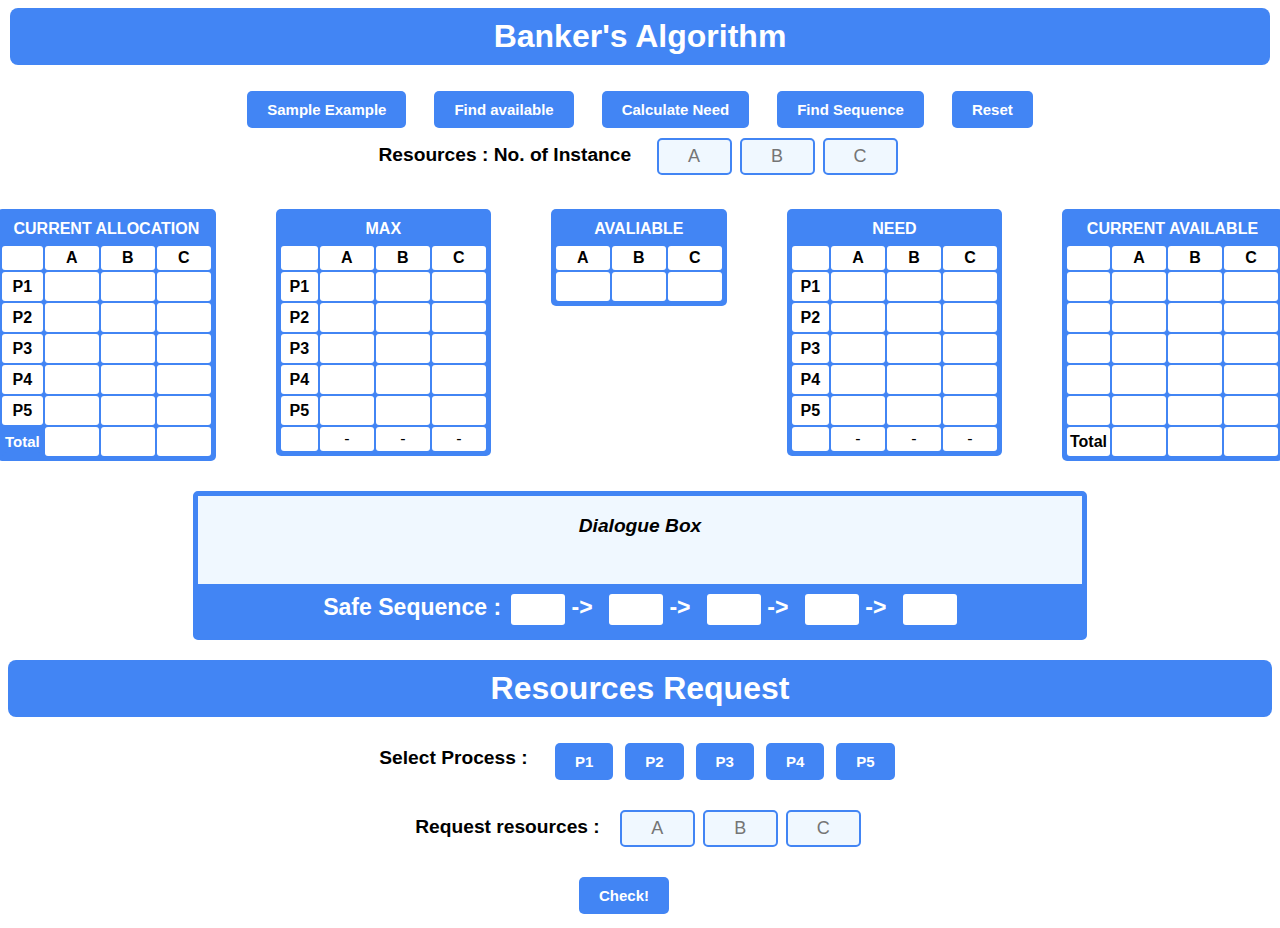
<file: index.html>
<html>
    <head>
        <title>
            Bankers Algorithm - 20BCE015
        </title>
        <script rel="text/javascript" src="script.js"></script>
        <link rel="stylesheet" href="style.css">
    </head>
    
<body>
    <h1>Banker's Algorithm</h1>
    <div id="top">
        <div id="contol">
            <button name="sam" onclick="sample()">Sample Example</button>&nbsp;&nbsp;&nbsp;
            <button name="avai" onclick="avail()">Find available</button>&nbsp;&nbsp;&nbsp;
            <button name="need" onclick="need()">Calculate Need</button>&nbsp;&nbsp;&nbsp;
            <button name="seq" onclick="sequence()">Find Sequence</button>&nbsp;&nbsp;&nbsp;
            <button name="reset" onclick="reset()">Reset</button>
        </div>
        <div id="lab">
            <label style="margin-top:10px; font-weight:bold;">Resources : No. of Instance &nbsp;&nbsp;&nbsp;</label>
            <input type="text" id="reso-a" class="in-data" placeholder="A">
            <input type="text" id="reso-b" class="in-data" placeholder="B">
            <input type="text" id="reso-c" class="in-data" placeholder="C">
        </div>
        
    </div>
    <div class="alltables">
      <div class="table">
        <table id="allocation">
          <tr>
            <th colspan="4">CURRENT ALLOCATION</th>
          </tr>
          <tr>
            <td></td>
            <td><b>A</b></td>
            <td><b>B</b></td>
            <td><b>C</b></td>
          </tr>
          <tr>
            <td><b>P1</b></td>
            <td><input id="a11" size="2" maxlength="2"></td>
            <td><input id="a12" size="2" maxlength="2"></td>
            <td><input id="a13" size="2" maxlength="2"></td>
          </tr>
          <tr>
            <td><b>P2</b></td>
            <td><input id="a21" size="2" maxlength="2"></td>
            <td><input id="a22" size="2" maxlength="2"></td>
            <td><input id="a23" size="2" maxlength="2"></td>
          </tr>
          <tr>
            <td><b>P3</b></td>
            <td><input id="a31" size="2" maxlength="2"></td>
            <td><input id="a32" size="2" maxlength="2"></td>
            <td><input id="a33" size="2" maxlength="2"></td>
          </tr>
          <tr>
            <td><b>P4</b></td>
            <td><input id="a41" size="2" maxlength="2"></td>
            <td><input id="a42" size="2" maxlength="2"></td>
            <td><input id="a43" size="2" maxlength="2"></td>
          </tr>
          <tr>
            <td><b>P5</b></td>
            <td><input id="a51" size="2" maxlength="2"></td>
            <td><input id="a52" size="2" maxlength="2"></td>
            <td><input id="a53" size="2" maxlength="2"></td>
          </tr>
          <tr>
            <td style="padding: 0px; background-color: #4285F4;"><button onclick="tot()" style="margin:0px;padding:3px;">Total</button></td>
            <td><input id="s1" size="2" maxlength="2"></td>
            <td><input id="s2" size="2" maxlength="2"></td>
            <td><input id="s3" size="2" maxlength="2"></td>
          </tr>
        </table>
        <p id="avai"></p>
      </div>
      <div class="table">
        <table id="max">
          <tr>
            <th colspan="4">MAX</th>
          </tr>
          <tr>
            <td></td>
            <td><b>A</b></td>
            <td><b>B</b></td>
            <td><b>C</b></td>
          </tr>
          <tr>
            <td><b>P1</b></td>
            <td><input id="m11" size="2" maxlength="2"></td>
            <td><input id="m12" size="2" maxlength="2"></td>
            <td><input id="m13" size="2" maxlength="2"></td>
          </tr>
          <tr>
            <td><b>P2</b></td>
            <td><input id="m21" size="2" maxlength="2"></td>
            <td><input id="m22" size="2" maxlength="2"></td>
            <td><input id="m23" size="2" maxlength="2"></td>
          </tr>
          <tr>
            <td><b>P3</b></td>
            <td><input id="m31" size="2" maxlength="2"></td>
            <td><input id="m32" size="2" maxlength="2"></td>
            <td><input id="m33" size="2" maxlength="2"></td>
          </tr>
          <tr>
            <td><b>P4</b></td>
            <td><input id="m41" size="2" maxlength="2"></td>
            <td><input id="m42" size="2" maxlength="2"></td>
            <td><input id="m43" size="2" maxlength="2"></td>
          </tr>
          <tr>
            <td><b>P5</b></td>
            <td><input id="m51" size="2" maxlength="2"></td>
            <td><input id="m52" size="2" maxlength="2"></td>
            <td><input id="m53" size="2" maxlength="2"></td>
          </tr>
          <tr>
            <td>&nbsp;&nbsp;&nbsp;&nbsp;&nbsp;&nbsp;&nbsp;</td>
            <td>-</td>
            <td>-</td>
            <td>-</td>
        </tr>
        </table>
      </div>
      <div class="table">
        <table id="available">
          <tr>
            <th colspan="4">AVALIABLE</th>
          </tr>
          <tr>
            <td><b>A</b></td>
            <td><b>B</b></td>
            <td><b>C</b></td>
          </tr>
          <tr>
            <td><input id="av1" size="2" maxlength="2"></td>
            <td><input id="av2" size="2" maxlength="2"></td>
            <td><input id="av3" size="2" maxlength="2"></td>
          </tr>
        </table>
      </div>
      <div class="table">
        <table id="need" >
          <tr>
            <th colspan="4">NEED</th>
          </tr>
          <tr>
            <td></td>
            <td><b>A</b></td>
            <td><b>B</b></td>
            <td><b>C</b></td>
          </tr>
          <tr>
            <td><b>P1</b></td>
            <td><input id="n11" size="2" maxlength="2"></td>
            <td><input id="n12" size="2" maxlength="2"></td>
            <td><input id="n13" size="2" maxlength="2"></td>
          </tr>
          <tr>
            <td><b>P2</b></td>
            <td><input id="n21" size="2" maxlength="2"></td>
            <td><input id="n22" size="2" maxlength="2"></td>
            <td><input id="n23" size="2" maxlength="2"></td>
          </tr>
          <tr>
            <td><b>P3</b></td>
            <td><input id="n31" size="2" maxlength="2"></td>
            <td><input id="n32" size="2" maxlength="2"></td>
            <td><input id="n33" size="2" maxlength="2"></td>
          </tr>
          <tr>
            <td><b>P4</b></td>
            <td><input id="n41" size="2" maxlength="2"></td>
            <td><input id="n42" size="2" maxlength="2"></td>
            <td><input id="n43" size="2" maxlength="2"></td>
          </tr>
          <tr>
            <td><b>P5</b></td>
            <td><input id="n51" size="2" maxlength="2"></td>
            <td><input id="n52" size="2" maxlength="2"></td>
            <td><input id="n53" size="2" maxlength="2"></td>
          </tr>
          <tr>
              <td>&nbsp;&nbsp;&nbsp;&nbsp;&nbsp;&nbsp;&nbsp;</td>
              <td>-</td>
              <td>-</td>
              <td>-</td>
          </tr>
          
        </table>
      </div>
      <div class="table">
        <table id="need" >
          <tr>
            <th colspan="4">CURRENT AVAILABLE</th>
          </tr>
          <tr>
            <td></td>
            <td><b>A</b></td>
            <td><b>B</b></td>
            <td><b>C</b></td>
          </tr>
          <tr>
            <td><b id="c1"></b></td>
            <td><input id="c11" size="2" maxlength="2"></td>
            <td><input id="c12" size="2" maxlength="2"></td>
            <td><input id="c13" size="2" maxlength="2"></td>
          </tr>
          <tr>
            <td><b id="c2"></b></td>
            <td><input id="c21" size="2" maxlength="2"></td>
            <td><input id="c22" size="2" maxlength="2"></td>
            <td><input id="c23" size="2" maxlength="2"></td>
          </tr>
          <tr>
            <td><b id="c3"></b></td>
            <td><input id="c31" size="2" maxlength="2"></td>
            <td><input id="c32" size="2" maxlength="2"></td>
            <td><input id="c33" size="2" maxlength="2"></td>
          </tr>
          <tr>
            <td><b id="c4"></b></td>
            <td><input id="c41" size="2" maxlength="2"></td>
            <td><input id="c42" size="2" maxlength="2"></td>
            <td><input id="c43" size="2" maxlength="2"></td>
          </tr>
          <tr>
            <td><b id="c5"></b></td>
            <td><input id="c51" size="2" maxlength="2"></td>
            <td><input id="c52" size="2" maxlength="2"></td>
            <td><input id="c53" size="2" maxlength="2"></td>
          </tr>
          <tr>
              <td><b>Total</b></td>
              <td><input id="cf1" size="2" maxlength="2"></td>
              <td><input id="cf2" size="2" maxlength="2"></td>
              <td><input id="cf3" size="2" maxlength="2"></td>
          </tr>
        </table>
      </div>
    </div>
    <div class="ch-out"  placeholder="Dialogue box">
    <p id="ch">Dialogue Box</p>
    <div id="seq">
      <lable>Safe Sequence : </lable>
      <input id="p1" class="ss-label"size="2" maxlength="2">&nbsp;->&nbsp;
      <input id="p2" class="ss-label" size="2" maxlength="2">&nbsp;->&nbsp;
      <input id="p3" class="ss-label" size="2" maxlength="2">&nbsp;->&nbsp;
      <input id="p4" class="ss-label" size="2" maxlength="2">&nbsp;->&nbsp;
      <input id="p5" class="ss-label" size="2" maxlength="2">
    </div>
    </div>
    <h1 style="margin: auto;margin-top: 10px;">Resources Request</h1>
    <div id="dialog">
      <div>
        <p id="dai"></p>
      </div>
  </div>
    <div class="resoreq">
      <lable style="margin-top:10px; font-weight:bold;">Select Process : <b id="pro"></b>&nbsp;&nbsp;&nbsp;</lable>
      <button onclick="selectprocess('1')">P1</button>
      <button onclick="selectprocess('2')">P2</button>
      <button onclick="selectprocess('3')">P3</button>
      <button onclick="selectprocess('4')">P4</button>
      <button onclick="selectprocess('5')">P5</button>
    </div>
    <div class="resoreq" >
    <lable style="margin-top:10px; font-weight:bold;">Request resources :&nbsp;&nbsp;&nbsp;</lable>
    <input type="text" id="req-a" class="in-data" placeholder="A">
    <input type="text" id="req-b" class="in-data" placeholder="B">
    <input type="text" id="req-c" class="in-data" placeholder="C">
    </div>
    <div class="resoreq">
      <button onclick="check_request()" >Check!</button>&nbsp;&nbsp;&nbsp;&nbsp;&nbsp;&nbsp;
    </div>
   
</body>
</html>
</file>
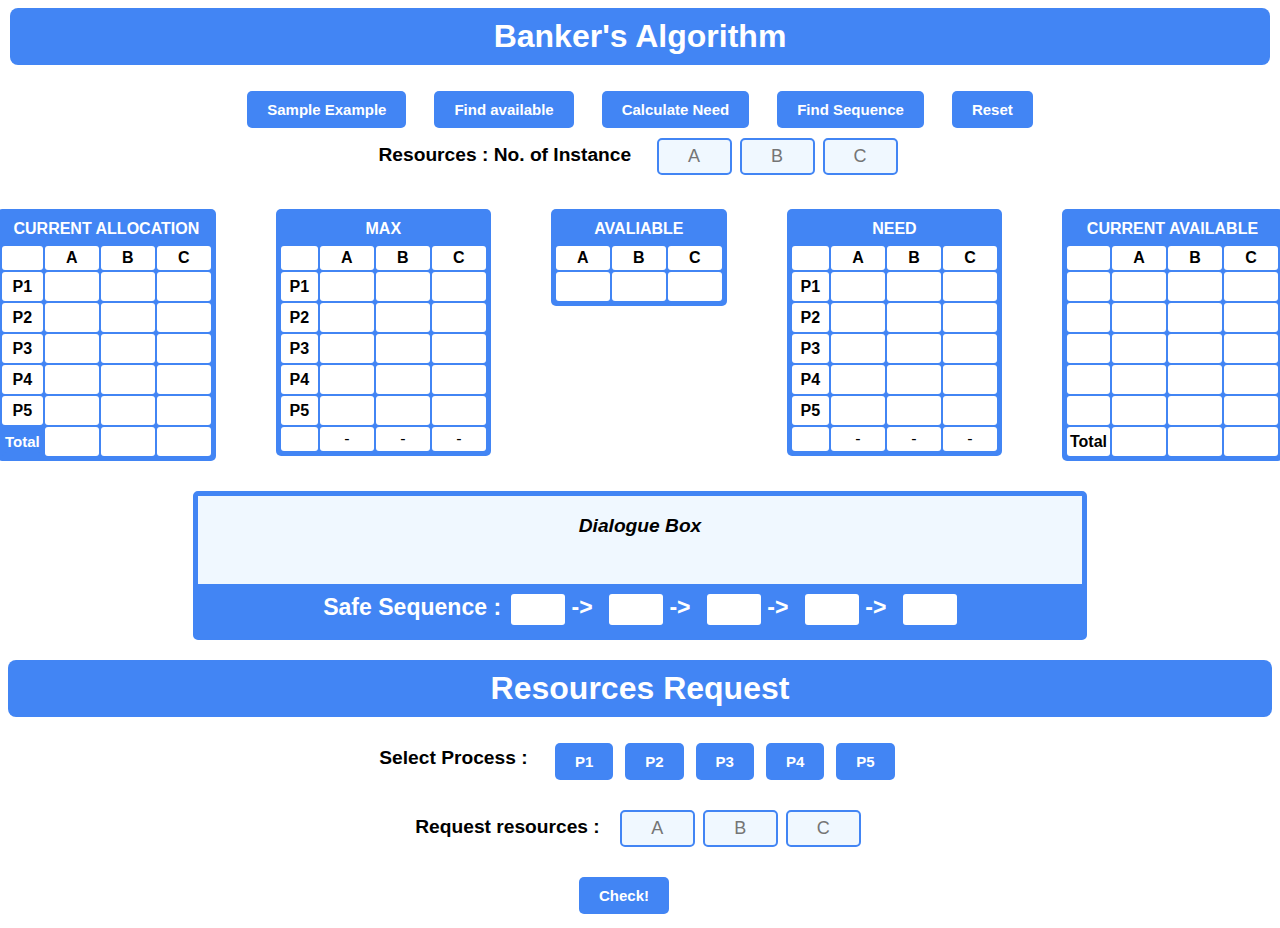
<file: main.html>
<html>
    <head>
        <title>
            Bankers Algorithm - 20BCE015
        </title>
        <script rel="text/javascript" src="script.js"></script>
        <link rel="stylesheet" href="style.css">
    </head>
    
<body>
    <h1>Banker's Algorithm</h1>
    <div id="top">
        <div id="contol">
            <button name="sam" onclick="sample()">Sample Example</button>&nbsp;&nbsp;&nbsp;
            <button name="avai" onclick="avail()">Find available</button>&nbsp;&nbsp;&nbsp;
            <button name="need" onclick="need()">Calculate Need</button>&nbsp;&nbsp;&nbsp;
            <button name="seq" onclick="sequence()">Find Sequence</button>&nbsp;&nbsp;&nbsp;
            <button name="reset" onclick="reset()">Reset</button>
        </div>
        <div id="lab">
            <label style="margin-top:10px; font-weight:bold;">Resources : No. of Instance &nbsp;&nbsp;&nbsp;</label>
            <input type="text" id="reso-a" class="in-data" placeholder="A">
            <input type="text" id="reso-b" class="in-data" placeholder="B">
            <input type="text" id="reso-c" class="in-data" placeholder="C">
        </div>
        
    </div>
    <div class="alltables">
      <div class="table">
        <table id="allocation">
          <tr>
            <th colspan="4">CURRENT ALLOCATION</th>
          </tr>
          <tr>
            <td></td>
            <td><b>A</b></td>
            <td><b>B</b></td>
            <td><b>C</b></td>
          </tr>
          <tr>
            <td><b>P1</b></td>
            <td><input id="a11" size="2" maxlength="2"></td>
            <td><input id="a12" size="2" maxlength="2"></td>
            <td><input id="a13" size="2" maxlength="2"></td>
          </tr>
          <tr>
            <td><b>P2</b></td>
            <td><input id="a21" size="2" maxlength="2"></td>
            <td><input id="a22" size="2" maxlength="2"></td>
            <td><input id="a23" size="2" maxlength="2"></td>
          </tr>
          <tr>
            <td><b>P3</b></td>
            <td><input id="a31" size="2" maxlength="2"></td>
            <td><input id="a32" size="2" maxlength="2"></td>
            <td><input id="a33" size="2" maxlength="2"></td>
          </tr>
          <tr>
            <td><b>P4</b></td>
            <td><input id="a41" size="2" maxlength="2"></td>
            <td><input id="a42" size="2" maxlength="2"></td>
            <td><input id="a43" size="2" maxlength="2"></td>
          </tr>
          <tr>
            <td><b>P5</b></td>
            <td><input id="a51" size="2" maxlength="2"></td>
            <td><input id="a52" size="2" maxlength="2"></td>
            <td><input id="a53" size="2" maxlength="2"></td>
          </tr>
          <tr>
            <td style="padding: 0px; background-color: #4285F4;"><button onclick="tot()" style="margin:0px;padding:3px;">Total</button></td>
            <td><input id="s1" size="2" maxlength="2"></td>
            <td><input id="s2" size="2" maxlength="2"></td>
            <td><input id="s3" size="2" maxlength="2"></td>
          </tr>
        </table>
        <p id="avai"></p>
      </div>
      <div class="table">
        <table id="max">
          <tr>
            <th colspan="4">MAX</th>
          </tr>
          <tr>
            <td></td>
            <td><b>A</b></td>
            <td><b>B</b></td>
            <td><b>C</b></td>
          </tr>
          <tr>
            <td><b>P1</b></td>
            <td><input id="m11" size="2" maxlength="2"></td>
            <td><input id="m12" size="2" maxlength="2"></td>
            <td><input id="m13" size="2" maxlength="2"></td>
          </tr>
          <tr>
            <td><b>P2</b></td>
            <td><input id="m21" size="2" maxlength="2"></td>
            <td><input id="m22" size="2" maxlength="2"></td>
            <td><input id="m23" size="2" maxlength="2"></td>
          </tr>
          <tr>
            <td><b>P3</b></td>
            <td><input id="m31" size="2" maxlength="2"></td>
            <td><input id="m32" size="2" maxlength="2"></td>
            <td><input id="m33" size="2" maxlength="2"></td>
          </tr>
          <tr>
            <td><b>P4</b></td>
            <td><input id="m41" size="2" maxlength="2"></td>
            <td><input id="m42" size="2" maxlength="2"></td>
            <td><input id="m43" size="2" maxlength="2"></td>
          </tr>
          <tr>
            <td><b>P5</b></td>
            <td><input id="m51" size="2" maxlength="2"></td>
            <td><input id="m52" size="2" maxlength="2"></td>
            <td><input id="m53" size="2" maxlength="2"></td>
          </tr>
          <tr>
            <td>&nbsp;&nbsp;&nbsp;&nbsp;&nbsp;&nbsp;&nbsp;</td>
            <td>-</td>
            <td>-</td>
            <td>-</td>
        </tr>
        </table>
      </div>
      <div class="table">
        <table id="available">
          <tr>
            <th colspan="4">AVALIABLE</th>
          </tr>
          <tr>
            <td><b>A</b></td>
            <td><b>B</b></td>
            <td><b>C</b></td>
          </tr>
          <tr>
            <td><input id="av1" size="2" maxlength="2"></td>
            <td><input id="av2" size="2" maxlength="2"></td>
            <td><input id="av3" size="2" maxlength="2"></td>
          </tr>
        </table>
      </div>
      <div class="table">
        <table id="need" >
          <tr>
            <th colspan="4">NEED</th>
          </tr>
          <tr>
            <td></td>
            <td><b>A</b></td>
            <td><b>B</b></td>
            <td><b>C</b></td>
          </tr>
          <tr>
            <td><b>P1</b></td>
            <td><input id="n11" size="2" maxlength="2"></td>
            <td><input id="n12" size="2" maxlength="2"></td>
            <td><input id="n13" size="2" maxlength="2"></td>
          </tr>
          <tr>
            <td><b>P2</b></td>
            <td><input id="n21" size="2" maxlength="2"></td>
            <td><input id="n22" size="2" maxlength="2"></td>
            <td><input id="n23" size="2" maxlength="2"></td>
          </tr>
          <tr>
            <td><b>P3</b></td>
            <td><input id="n31" size="2" maxlength="2"></td>
            <td><input id="n32" size="2" maxlength="2"></td>
            <td><input id="n33" size="2" maxlength="2"></td>
          </tr>
          <tr>
            <td><b>P4</b></td>
            <td><input id="n41" size="2" maxlength="2"></td>
            <td><input id="n42" size="2" maxlength="2"></td>
            <td><input id="n43" size="2" maxlength="2"></td>
          </tr>
          <tr>
            <td><b>P5</b></td>
            <td><input id="n51" size="2" maxlength="2"></td>
            <td><input id="n52" size="2" maxlength="2"></td>
            <td><input id="n53" size="2" maxlength="2"></td>
          </tr>
          <tr>
              <td>&nbsp;&nbsp;&nbsp;&nbsp;&nbsp;&nbsp;&nbsp;</td>
              <td>-</td>
              <td>-</td>
              <td>-</td>
          </tr>
          
        </table>
      </div>
      <div class="table">
        <table id="need" >
          <tr>
            <th colspan="4">CURRENT AVAILABLE</th>
          </tr>
          <tr>
            <td></td>
            <td><b>A</b></td>
            <td><b>B</b></td>
            <td><b>C</b></td>
          </tr>
          <tr>
            <td><b id="c1"></b></td>
            <td><input id="c11" size="2" maxlength="2"></td>
            <td><input id="c12" size="2" maxlength="2"></td>
            <td><input id="c13" size="2" maxlength="2"></td>
          </tr>
          <tr>
            <td><b id="c2"></b></td>
            <td><input id="c21" size="2" maxlength="2"></td>
            <td><input id="c22" size="2" maxlength="2"></td>
            <td><input id="c23" size="2" maxlength="2"></td>
          </tr>
          <tr>
            <td><b id="c3"></b></td>
            <td><input id="c31" size="2" maxlength="2"></td>
            <td><input id="c32" size="2" maxlength="2"></td>
            <td><input id="c33" size="2" maxlength="2"></td>
          </tr>
          <tr>
            <td><b id="c4"></b></td>
            <td><input id="c41" size="2" maxlength="2"></td>
            <td><input id="c42" size="2" maxlength="2"></td>
            <td><input id="c43" size="2" maxlength="2"></td>
          </tr>
          <tr>
            <td><b id="c5"></b></td>
            <td><input id="c51" size="2" maxlength="2"></td>
            <td><input id="c52" size="2" maxlength="2"></td>
            <td><input id="c53" size="2" maxlength="2"></td>
          </tr>
          <tr>
              <td><b>Total</b></td>
              <td><input id="cf1" size="2" maxlength="2"></td>
              <td><input id="cf2" size="2" maxlength="2"></td>
              <td><input id="cf3" size="2" maxlength="2"></td>
          </tr>
        </table>
      </div>
    </div>
    <div class="ch-out"  placeholder="Dialogue box">
    <p id="ch">Dialogue Box</p>
    <div id="seq">
      <lable>Safe Sequence : </lable>
      <input id="p1" class="ss-label"size="2" maxlength="2">&nbsp;->&nbsp;
      <input id="p2" class="ss-label" size="2" maxlength="2">&nbsp;->&nbsp;
      <input id="p3" class="ss-label" size="2" maxlength="2">&nbsp;->&nbsp;
      <input id="p4" class="ss-label" size="2" maxlength="2">&nbsp;->&nbsp;
      <input id="p5" class="ss-label" size="2" maxlength="2">
    </div>
    </div>
    <h1 style="margin: auto;margin-top: 10px;">Resources Request</h1>
    <div id="dialog">
      <div>
        <p id="dai"></p>
      </div>
  </div>
    <div class="resoreq">
      <lable style="margin-top:10px; font-weight:bold;">Select Process : <b id="pro"></b>&nbsp;&nbsp;&nbsp;</lable>
      <button onclick="selectprocess('1')">P1</button>
      <button onclick="selectprocess('2')">P2</button>
      <button onclick="selectprocess('3')">P3</button>
      <button onclick="selectprocess('4')">P4</button>
      <button onclick="selectprocess('5')">P5</button>
    </div>
    <div class="resoreq" >
    <lable style="margin-top:10px; font-weight:bold;">Request resources :&nbsp;&nbsp;&nbsp;</lable>
    <input type="text" id="req-a" class="in-data" placeholder="A">
    <input type="text" id="req-b" class="in-data" placeholder="B">
    <input type="text" id="req-c" class="in-data" placeholder="C">
    </div>
    <div class="resoreq">
      <button onclick="check_request()" >Check!</button>&nbsp;&nbsp;&nbsp;&nbsp;&nbsp;&nbsp;
    </div>
   
</body>
</html>
</file>
<file: style.css>
h1{
    background-color: #4285F4;
    color: white;
    padding: 10px;
    margin: 2px;
    margin-bottom: 0px;
    text-align: center;
    font-size:xx-large;
    border-radius: 8px;
}
table{
    padding: 3px;
    border-radius: 5px;
    background-color: #4285F4;
    border: 0px;
    margin: 30px;
}

td{
    border: 0px ;
    background-color: white;
    border-radius: 3px;
    text-align: center;
    padding:3px;
}

input {
    border: 0px;
    background-color: white;
    font-family: Verdana, Geneva, Tahoma, sans-serif;
    text-align: center;
    font-size: large;
}

.alltables{
    display: flex;
    flex-wrap: nowrap;
    justify-content:center;
}

th{
    background-color: #4285F4;
    color: white;
    padding: 6px;
    border: 0px;
}
body{
    font-family: Verdana, Geneva, Tahoma, sans-serif;
    font-size: larger;
}

.in-data{
    background-color: aliceblue;
    border: 2px solid #4285F4;
    border-radius: 5px;
    padding:6px;
    margin:4px;
    width: 75px;


}

button{
    background-color: #4285F4;
    color: white;
    padding: 10px;
    padding-left: 20px;
    padding-right: 20px;
    margin: 6px;
    border-radius: 5px;
    border: 0px;
    font-size: 15px;
    font-weight: bold;

}

button:hover{
    box-shadow:0px 8px 15px rgba(0, 0, 0, 0.299);
    background-color: #1a73e8;
}

#top{
    width: 70%;
    margin: auto;
    margin-top: 20px;
}
#contol,#lab {
    width: 100%;
    margin: auto;
    display: flex;
    flex-wrap: nowrap;
    justify-content: center;
}
#seq {
    background-color: #4285F4;
    color: white;
    padding: 10px;
    font-weight: bold;
    font-size: larger;
    border-radius: 1pxpx;
    border-top-left-radius: 0px;
    border-top-right-radius: 0px;
    width: auto;
    margin: auto;
    display:flex;
    justify-content: center;
}
.ss-label{
    border-radius: 3px;
    padding: 5px;
    margin-left: 10px;
}
.resoreq{
    margin-top: 20px;
    display: flex;
    justify-content: center;
}
.ch-out{
    border:5px solid #4285F4;
    background-color: aliceblue;
    width: 70%;
    border-radius: 5px;
    margin: auto;
    margin-bottom:20px;
    justify-content: left;
    
}

#ch{
    font-weight: bold;
    font-style: italic;
    height: 50px;
    text-align: center;
}
</file>
